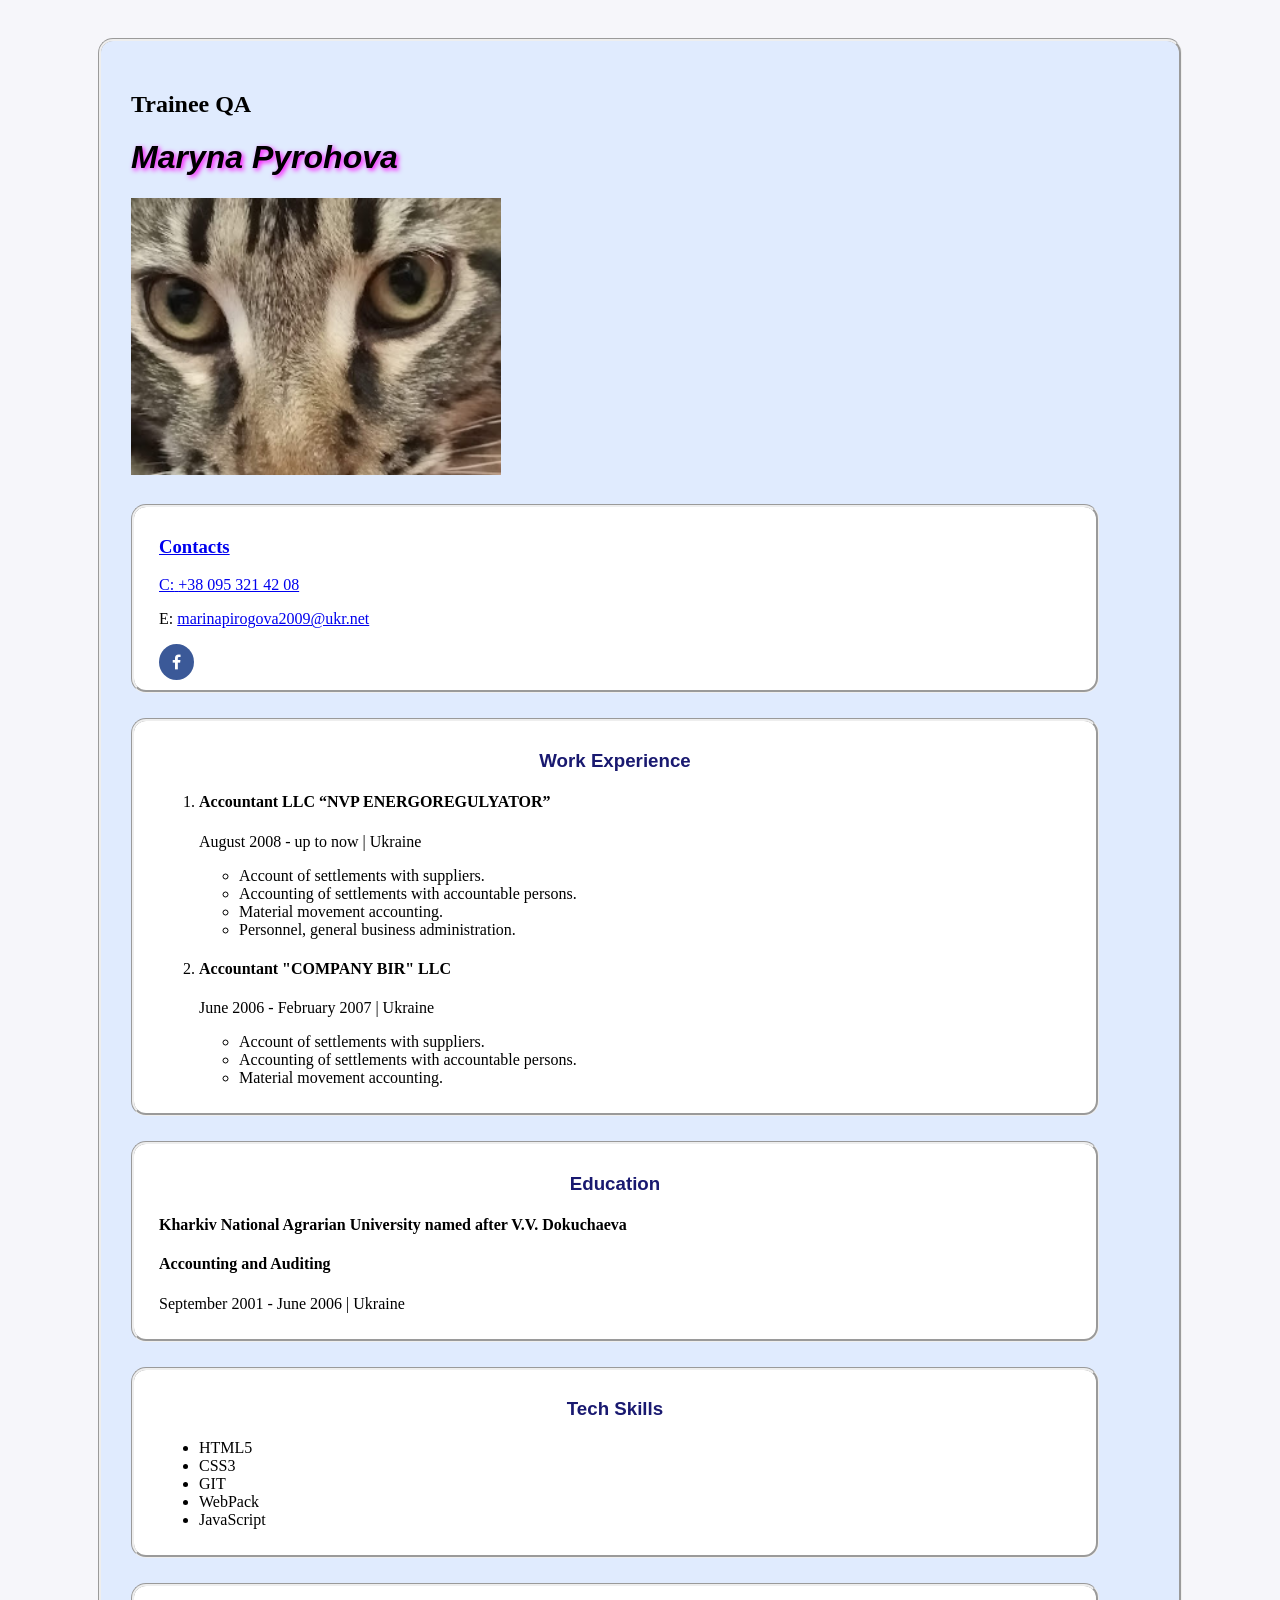
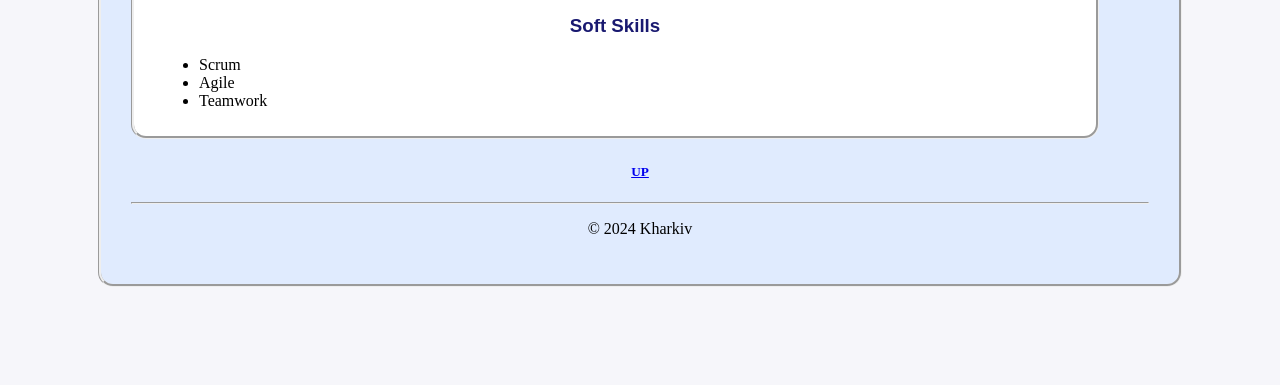
<file: index.html>
<!DOCTYPE html>
<html>
    <head>
        <meta charset="UTF-8">
        <meta name="viewport" content="width=device-width, initial-scale=1.0">
        <link rel="stylesheet" href="styles.css">
        <link rel="stylesheet" href="https://cdnjs.cloudflare.com/ajax/libs/font-awesome/4.7.0/css/font-awesome.min.css">
        <title>My resume</title>
    </head>
    <body>
        <div class="wrapper">
        <!--My info-->
            <div>
                <h2 id="name"><a name="top">Trainee QA</a></h2>    
                <h1 class="h1"><i>Maryna Pyrohova</i></a></h1>
            </div>
        <!--Photo and contacts-->
            <div>
                <a href="pages/gallery.html"><img src="img/IMG20231115125852.jpg" alt="My photo" width="370"></a>
                <div class="div">
                    <h3><a href="pages/contact.html">Contacts</h3>
                    <p>
                    <span>C:</span> 
                    <a href="tel:+380953214208">+38 095 321 42 08</a>
                    </p>
                    <p>
                    <span>E:</span>
                    <a href="malto:marinapirogova2009@ukr.net">marinapirogova2009@ukr.net</a>
                    </p>
                    <a href="https://www.facebook.com/profile.php?id=100006796846376" class="fa fa-facebook"></a>
                </div>
            </div>
        <!--Work Experience-->
            <div class="div">
                <h3 class="h3">Work Experience</h3>
        <!-- Company 1-->
                <ol>
                    <li><h4>Accountant <b>LLC “NVP ENERGOREGULYATOR”</b></h4></li>
                    <p>August 2008 - up to now | Ukraine</p>
                    <ul>
                        <li>
                            Account of settlements with suppliers. 
                        </li>
                        <li>
                            Accounting of settlements with accountable persons.
                        </li>
                        <li>
                            Material movement accounting. 
                        </li>
                        <li>
                            Personnel, general business administration. 
                        </li>
                    </ul>
        <!-- Company 2-->
                    <li><h4>Accountant <b>"COMPANY BIR" LLC</b></h4></li>
                    <p>June 2006 - February 2007 | Ukraine</p>
                    <ul>
                        <li>
                            Account of settlements with suppliers. 
                        </li>
                        <li>
                            Accounting of settlements with accountable persons.
                        </li>
                        <li>
                            Material movement accounting. 
                        </li>
                    </ul>
                </ol>
            </div>  
        <!--Education-->
            <div class="div">
                <h3 class="h3">Education</h3>
                <h4><b>Kharkiv National Agrarian University named after V.V. Dokuchaeva</b></h4>
                <h4>Accounting and Auditing</h4>
                <p>September 2001 - June 2006 | Ukraine</p>
            </div>                    
        <!--Tech Skills-->
            <div class="div">
                <h3 class="h3">Tech Skills</h3>
                <ul>
                    <li>HTML5</li>
                    <li>CSS3</li>
                    <li>GIT</li>
                    <li>WebPack</li>
                    <li>JavaScript</li>
                </ul>
            </div>
        <!--Soft Skills-->
            <div class="div">
                <h3 class="h3">Soft Skills</h3>
                <ul>
                    <li>Scrum</li>
                    <li>Agile</li>
                    <li>Teamwork</li>
                </ul>
            </div>
            <div>
                <h5 class="center"><a href="#top" target="_blank">UP</a></h5>
            </div>
            <hr>
            <p class="center">© 2024 Kharkiv</p>
        </footer>
        </div>
    </body>
</html>
</file>
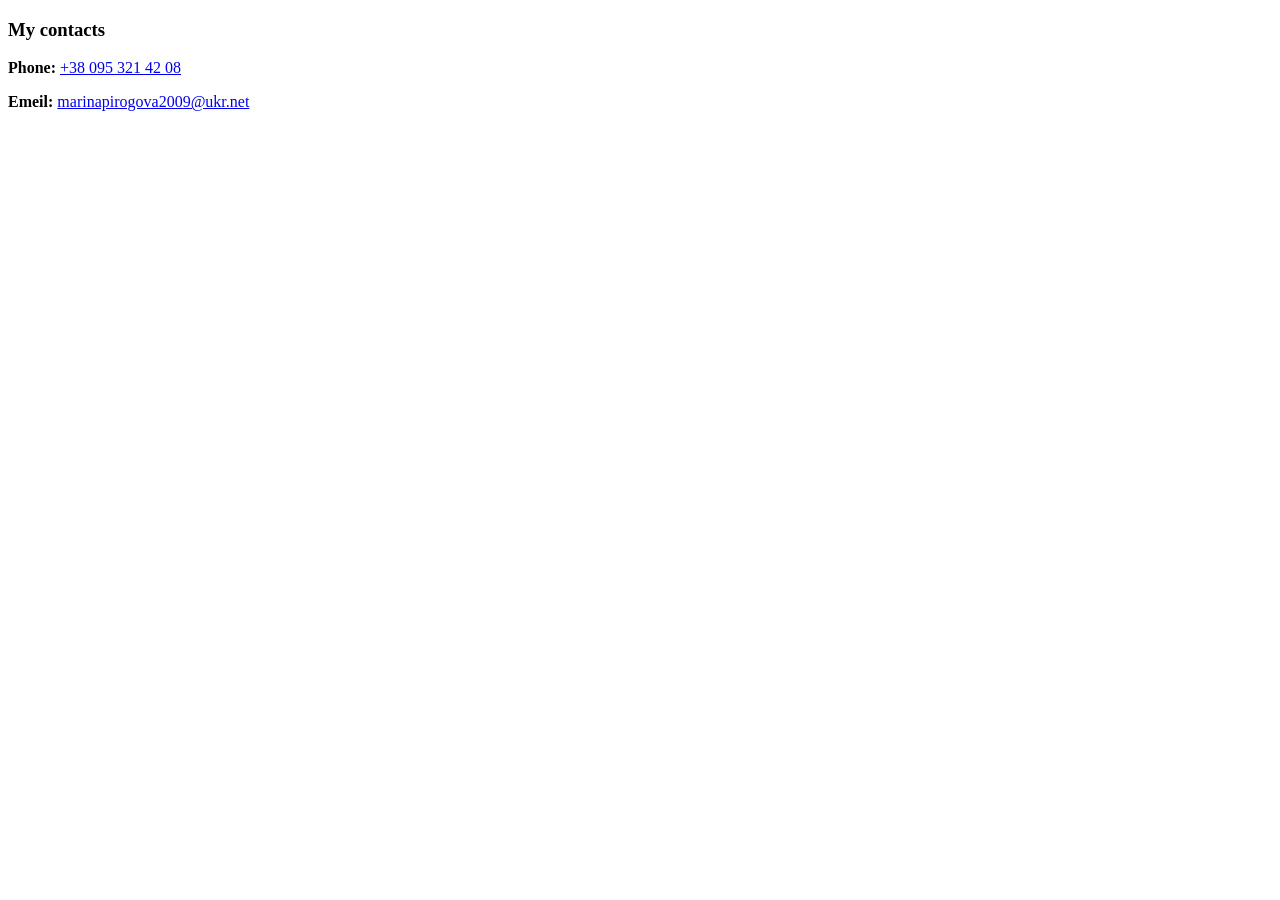
<file: pages/contact.html>
<!DOCTYPE html>
<html lang="en">
<head>
    <meta charset="UTF-8">
    <meta http-equiv="X-UA-Compatible" content="IE=edge">
    <meta name="viewport" content="width=device-width, initial-scale=1.0">
    <title>Contacts</title>
</head>
<body>
    <h3>My contacts</h3>
    <p>
        <b>Phone:</b> 
        <a href="tel:+380953214208">+38 095 321 42 08</a>
    </p>
    <p>
        <b>Emeil:</b>
        <a href="malto:marinapirogova2009@ukr.net">marinapirogova2009@ukr.net</a>
    </p>
    
</body>
</html>
</file>
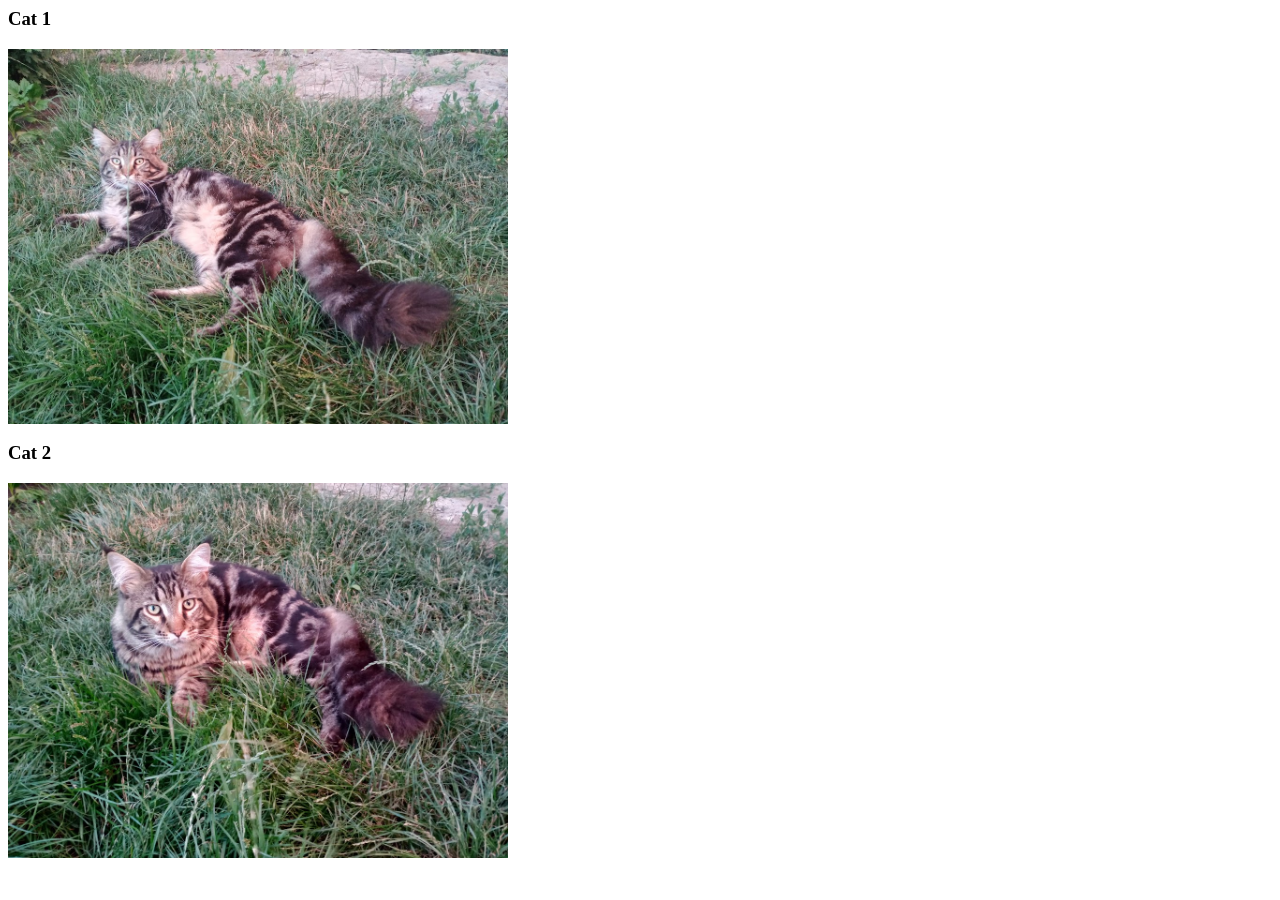
<file: pages/gallery.html>
<!DOCTYPE HTML5>
<html lang="en">
<head>
    <meta charset="UTF-8">
    <meta http-equiv="X-UA-Compatible" content="IE=edge">
    <meta name="viewport" content="width=device-width, initial-scale=1.0">
    <title>Gallery</title>
</head>
<body>
    <div>
        <h3>Cat 1</h3>
        <img src="../img/IMG20240705204841.jpg" alt="Cat 1" width="500">
    </div>
    <div>
        <h3>Cat 2</h3>
        <img src="../img/IMG20240705204911.jpg" alt="Cat 2" width="500">
    </div> 
</body>
</html>
</file>
<file: styles.css>
body {background: #f6f6fa;
    padding: 40px;
    padding-top: 20px;

}
.wrapper{
    background: #E0EBFE;;
    border-style: groove;
    border-radius: 15px;
    margin: 10px 50px 50px 50px;
    padding: 30px;}
.div {
    background: white;
    border-style: groove;
    border-radius: 15px;
    margin: 25px 50px 25px 0px;
    padding-left: 25px;
    padding-top: 10px;
    padding-right: 25px;
    padding-bottom: 10px;}
.h1 {font-family: "Montserrat", sans-serif;
    text-shadow: 2px 2px 5px fuchsia}
.h3 {font-family: "Montserrat", sans-serif;
text-align: center; color: midnightblue;}
.ol {font-family: "Montserrat", sans-serif;}
.fa {
    padding: 10px;
    font-size: 20px;
    width: 15px;
    background: #3B5998;
    color: white;
    text-align: center;
    text-decoration: none;
    border-radius: 50%;}

.center {
    text-align: center
}
</file>
